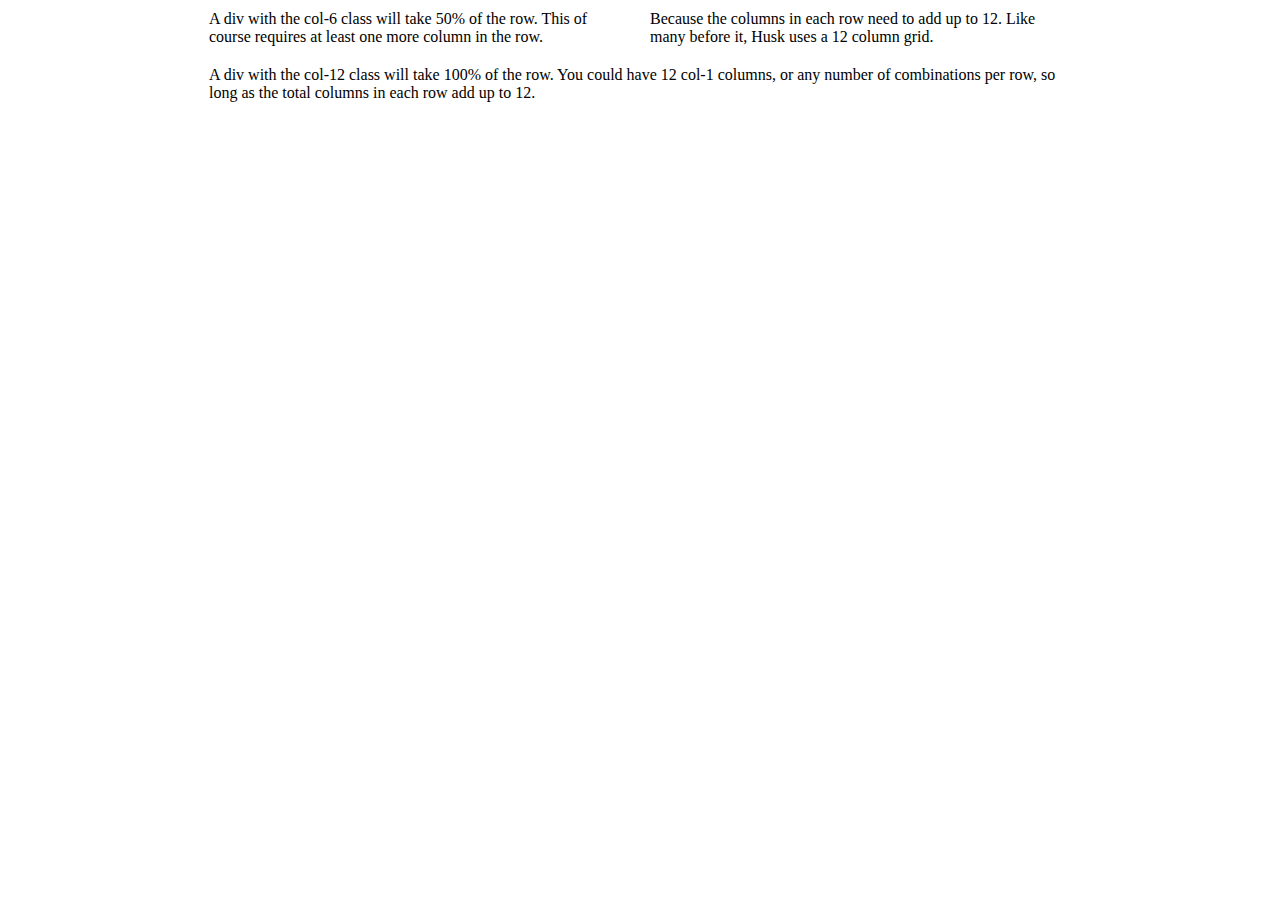
<file: index.html>
<!-- Begin HTML Document -->
<!DOCTYPE html>
<html class="no-js" lang="en">
  <head>
    <!-- Meta Data -->
    <meta charset="utf-8">
    <meta http-equiv="x-ua-compatible" content="ie=edge">
    <meta name="viewport" content="width=device-width, initial-scale=1, shrink-to-fit=no">
    
    <!-- Page Title -->
    <title>Example Boiler</title>
    
    <!-- HUSK CSS -->
    <link rel="stylesheet" type="text/css" href="css/husk.css">
  </head>
  
  <!-- Document Body -->
  <body>
    
    <!-- Document Main -->
    <main>
      
      <div class="row">
        <div class="container">
          <div class="col-6">
            A div with the col-6 class will take 50% of the row. This of course requires at least one more column in the row.
          </div>
          <div class="col-6">
            Because the columns in each row need to add up to 12. Like many before it, Husk uses a 12 column grid.
          </div>
        </div>
      </div> 
      
      <div class="row">
        <div class="container">
          <div class="col-12">
            A div with the col-12 class will take 100% of the row. You could have 12 col-1 columns, or any number of combinations per row, so long as the total columns in each row add up to 12.
          </div>
        </div>
      </div>
    
    </main>

  </body>  
</html>
</file>
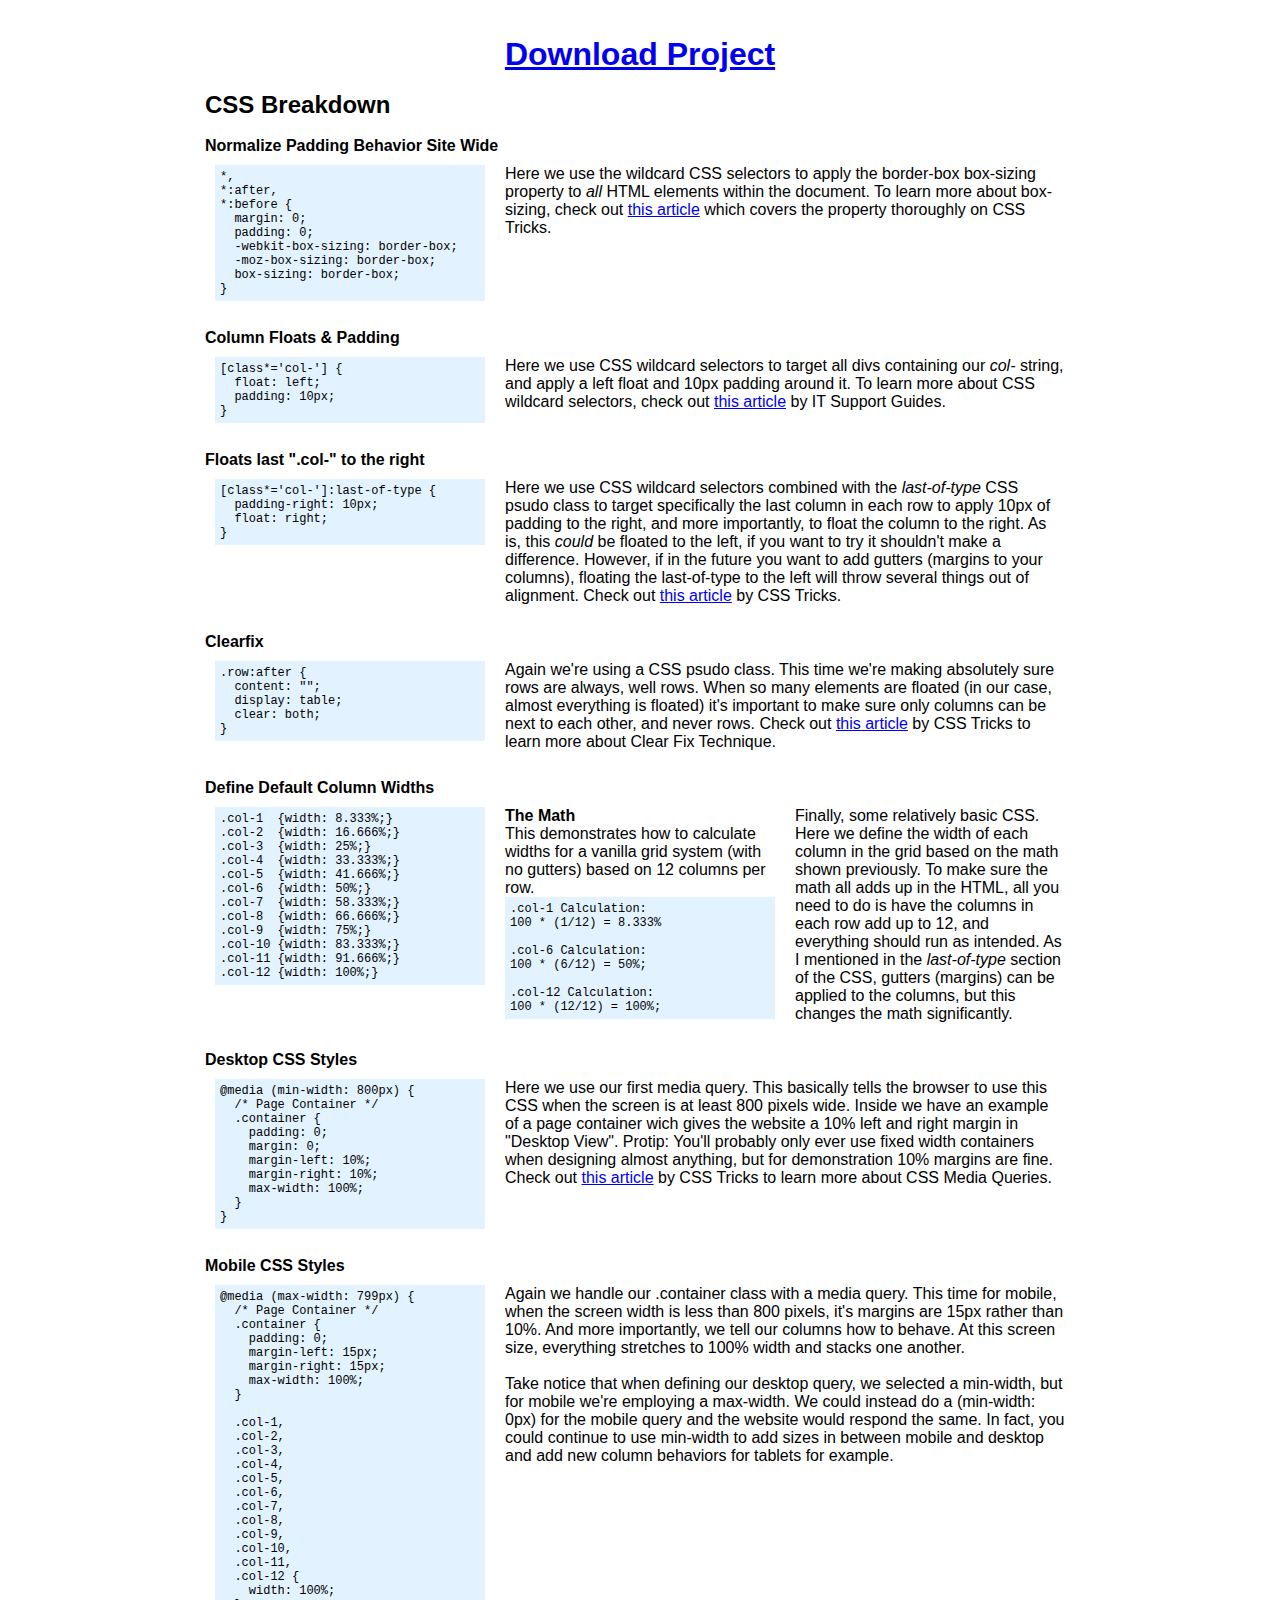
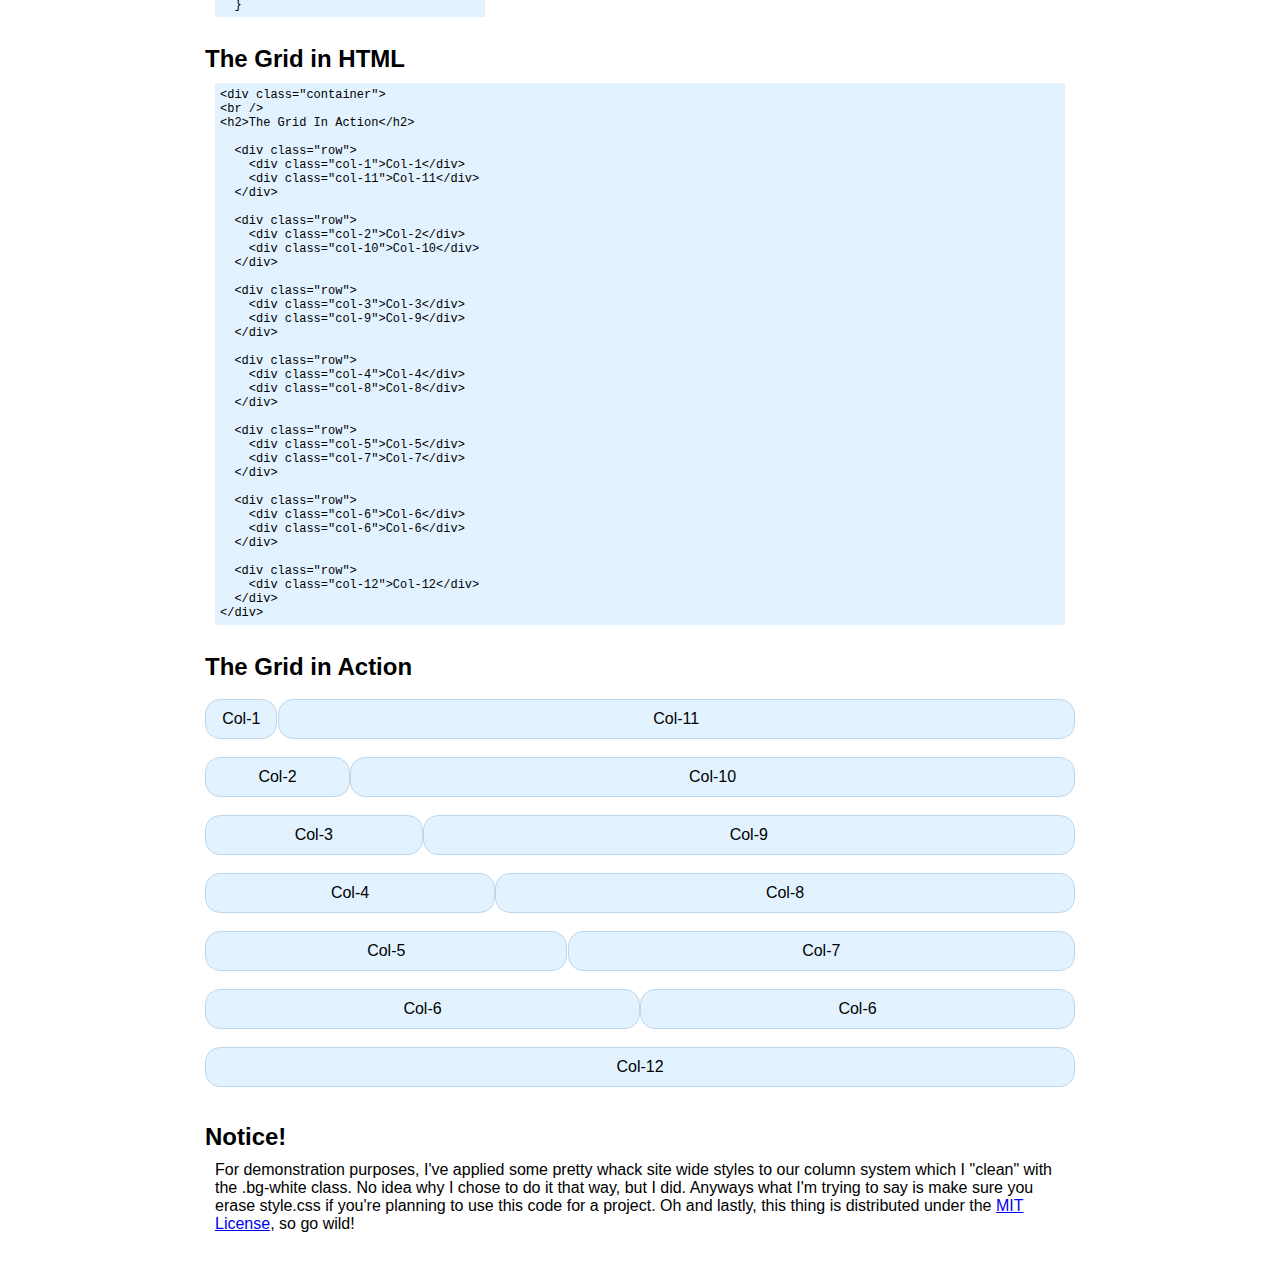
<file: documentation.html>
<html>
  <head>
    <title>Husk Grid</title>
    <meta name="viewport" content="width=device-width, initial-scale=1, shrink-to-fit=no">
    <link rel="stylesheet" type="text/css" href="husk.css">
    <link rel="stylesheet" type="text/css" href="style.css">
  </head>
  
  <body>
  <br /><br />
  <h1 class="full-width txt-center"><a href="grid.zip">Download Project</a></h1>
    
    <div class="container">
      <br />
      <h2>CSS Breakdown</h2>
      
      <br />
      <h4>Normalize Padding Behavior Site Wide</h4>
      <div class="row">
        <div class="col-4 txt-left bg-white">
          <pre>
*,
*:after,
*:before {
  margin: 0;
  padding: 0;
  -webkit-box-sizing: border-box;
  -moz-box-sizing: border-box;
  box-sizing: border-box;
}</pre>
        </div>
        <div class="col-8 txt-left bg-white">
          <p>
            Here we use the wildcard CSS selectors to apply the border-box box-sizing property to <i>all</i> HTML elements within the document. To learn more about box-sizing, check out <a href="https://css-tricks.com/box-sizing/" target="_blank">this article</a> which covers the property thoroughly on CSS Tricks.
          </p>
        </div>
      </div>
      
      <br />
      <h4>Column Floats & Padding</h4>
      <div class="row">
        <div class="col-4 txt-left bg-white">
          <pre>
[class*='col-'] {
  float: left;
  padding: 10px;
}</pre>
        </div>
        <div class="col-8 txt-left bg-white">
          <p>
            Here we use CSS wildcard selectors to target all divs containing our <i>col-</i> string, and apply a left float and 10px padding around it. To learn more about CSS wildcard selectors, check out <a href="https://www.itsupportguides.com/knowledge-base/website-tips/css-wildcard/" target="_blank">this article</a> by IT Support Guides.
          </p>
        </div>
      </div>
      
      <br />
      <h4>Floats last ".col-" to the right</h4>
      <div class="row">
        <div class="col-4 txt-left bg-white">
          <pre>
[class*='col-']:last-of-type {
  padding-right: 10px;
  float: right;
}</pre>
        </div>
        <div class="col-8 txt-left bg-white">
          <p>
            Here we use CSS wildcard selectors combined with the <i>last-of-type</i> CSS psudo class to target specifically the last column in each row to apply 10px of padding to the right, and more importantly, to float the column to the right. As is, this <i>could</i> be floated to the left, if you want to try it shouldn't make a difference. However, if in the future you want to add gutters (margins to your columns), floating the last-of-type to the left will throw several things out of alignment. Check out <a href="https://css-tricks.com/pseudo-class-selectors/" target="_blank">this article</a> by CSS Tricks.
          </p>
        </div>
      </div>
      
      <br />
      <h4>Clearfix</h4>
      <div class="row">
        <div class="col-4 txt-left bg-white">
          <pre>
.row:after {
  content: "";
  display: table;
  clear: both;
}</pre>
        </div>
        <div class="col-8 txt-left bg-white">
          <p>
            Again we're using a CSS psudo class. This time we're making absolutely sure rows are always, well rows. When so many elements are floated (in our case, almost everything is floated) it's important to make sure only columns can be next to each other, and never rows. Check out <a href="https://css-tricks.com/snippets/css/clear-fix/" target="_blank">this article</a> by CSS Tricks to learn more about Clear Fix Technique.
          </p>
        </div>
      </div>
      
      <br />
      <h4>Define Default Column Widths</h4>
      <div class="row">
        <div class="col-4 txt-left bg-white">
          <pre>
.col-1  {width: 8.333%;}
.col-2  {width: 16.666%;}
.col-3  {width: 25%;}
.col-4  {width: 33.333%;}
.col-5  {width: 41.666%;}
.col-6  {width: 50%;}
.col-7  {width: 58.333%;}
.col-8  {width: 66.666%;}
.col-9  {width: 75%;}
.col-10 {width: 83.333%;}
.col-11 {width: 91.666%;}
.col-12 {width: 100%;}</pre>
        </div>
        <div class="col-4 txt-left bg-white">
          <h4>The Math</h4>
          <p>
            This demonstrates how to calculate widths for a vanilla grid system (with no gutters) based on 12 columns per row.
          </p>
          <pre>
.col-1 Calculation:
100 * (1/12) = 8.333%
            
.col-6 Calculation:
100 * (6/12) = 50%;
            
.col-12 Calculation:
100 * (12/12) = 100%;</pre>
        </div>
        <div class="col-4 txt-left bg-white">
          <p>
            Finally, some relatively basic CSS. Here we define the width of each column in the grid based on the math shown previously. To make sure the math all adds up in the HTML, all you need to do is have the columns in each row add up to 12, and everything should run as intended. As I mentioned in the <i>last-of-type</i> section of the CSS, gutters (margins) can be applied to the columns, but this changes the math significantly.
          </p>
        </div>
      </div>
      
      <br />
      <h4>Desktop CSS Styles</h4>
      <div class="row">
        <div class="col-4 txt-left bg-white">
          <pre>
@media (min-width: 800px) {
  /* Page Container */
  .container {
    padding: 0;
    margin: 0;
    margin-left: 10%;
    margin-right: 10%;
    max-width: 100%;
  }
}</pre>
        </div>
        <div class="col-8 txt-left bg-white">
          <p>
            Here we use our first media query. This basically tells the browser to use this CSS when the screen is at least 800 pixels wide. Inside we have an example of a page container wich gives the website a 10% left and right margin in "Desktop View". Protip: You'll probably only ever use fixed width containers when designing almost anything, but for demonstration 10% margins are fine. Check out <a href="https://css-tricks.com/css-media-queries/" target="_blank">this article</a> by CSS Tricks to learn more about CSS Media Queries.
          </p>
        </div>
      </div>
      
            <br />
      <h4>Mobile CSS Styles</h4>
      <div class="row">
        <div class="col-4 txt-left bg-white">
          <pre>
@media (max-width: 799px) {
  /* Page Container */
  .container {
    padding: 0;
    margin-left: 15px;
    margin-right: 15px;
    max-width: 100%;
  }
  
  .col-1,
  .col-2,
  .col-3,
  .col-4,
  .col-5,
  .col-6,
  .col-7,
  .col-8,
  .col-9,
  .col-10,
  .col-11,
  .col-12 {
    width: 100%;
  }</pre>
        </div>
        <div class="col-8 txt-left bg-white">
          <p>
            Again we handle our .container class with a media query. This time for mobile, when the screen width is less than 800 pixels, it's margins are 15px rather than 10%. And more importantly, we tell our columns how to behave. At this screen size, everything stretches to 100% width and stacks one another.
            <br />
            <br />
            Take notice that when defining our desktop query, we selected a min-width, but for mobile we're employing a max-width. We could instead do a (min-width: 0px) for the mobile query and the website would respond the same. In fact, you could continue to use min-width to add sizes in between mobile and desktop and add new column behaviors for tablets for example.
          </p>
        </div>
      </div>
      
    </div>
    
    <div class="container">
      <br />
      <h2>The Grid in HTML</h2>
      <div class="row">
        <div class="col-12 txt-left bg-white">
          <pre>
&lt;div class="container"&gt;
&lt;br /&gt;
&lt;h2&gt;The Grid In Action&lt;/h2&gt;

  &lt;div class="row"&gt;
    &lt;div class="col-1"&gt;Col-1&lt;/div&gt;
    &lt;div class="col-11"&gt;Col-11&lt;/div&gt;
  &lt;/div&gt;

  &lt;div class="row"&gt;
    &lt;div class="col-2"&gt;Col-2&lt;/div&gt;
    &lt;div class="col-10"&gt;Col-10&lt;/div&gt;
  &lt;/div&gt;

  &lt;div class="row"&gt;
    &lt;div class="col-3"&gt;Col-3&lt;/div&gt;
    &lt;div class="col-9"&gt;Col-9&lt;/div&gt;
  &lt;/div&gt;

  &lt;div class="row"&gt;
    &lt;div class="col-4"&gt;Col-4&lt;/div&gt;
    &lt;div class="col-8"&gt;Col-8&lt;/div&gt;
  &lt;/div&gt;

  &lt;div class="row"&gt;
    &lt;div class="col-5"&gt;Col-5&lt;/div&gt;
    &lt;div class="col-7"&gt;Col-7&lt;/div&gt;
  &lt;/div&gt;

  &lt;div class="row"&gt;
    &lt;div class="col-6"&gt;Col-6&lt;/div&gt;
    &lt;div class="col-6"&gt;Col-6&lt;/div&gt;
  &lt;/div&gt;

  &lt;div class="row"&gt;
    &lt;div class="col-12"&gt;Col-12&lt;/div&gt;
  &lt;/div&gt;
&lt;/div&gt;
</pre>
        </div>
      </div>
    </div>
    
    <div class="container">
      <br />
      <h2>The Grid in Action</h2>
      <br />
      <div class="row">
        <div class="col-1">Col-1</div>
        <div class="col-11">Col-11</div>
      </div>

      <br />
      <div class="row">
        <div class="col-2">Col-2</div>
        <div class="col-10">Col-10</div>
      </div>

      <br />
      <div class="row">
        <div class="col-3">Col-3</div>
        <div class="col-9">Col-9</div>
      </div>

      <br />
      <div class="row">
        <div class="col-4">Col-4</div>
        <div class="col-8">Col-8</div>
      </div>

      <br />
      <div class="row">
        <div class="col-5">Col-5</div>
        <div class="col-7">Col-7</div>
      </div>

      <br />
      <div class="row">
        <div class="col-6">Col-6</div>
        <div class="col-6">Col-6</div>
      </div>

      <br />
      <div class="row">
        <div class="col-12">Col-12</div>
      </div>
    </div>
    
    <br />
    <br />
    
    <div class="container">
      <h2>Notice!</h2>
      <div class="row">
        <div class="col-12 txt-left bg-white">
          For demonstration purposes, I've applied some pretty whack site wide styles to our column system which I "clean" with the .bg-white class. No idea why I chose to do it that way, but I did. Anyways what I'm trying to say is make sure you erase style.css if you're planning to use this code for a project. Oh and lastly, this thing is distributed under the <a href="https://opensource.org/licenses/MIT" target="_blank">MIT License</a>, so go wild!
        </div>
      </div>
    </div>
    
    <br />
    <br />
    
  </body>
  
</html>
</file>
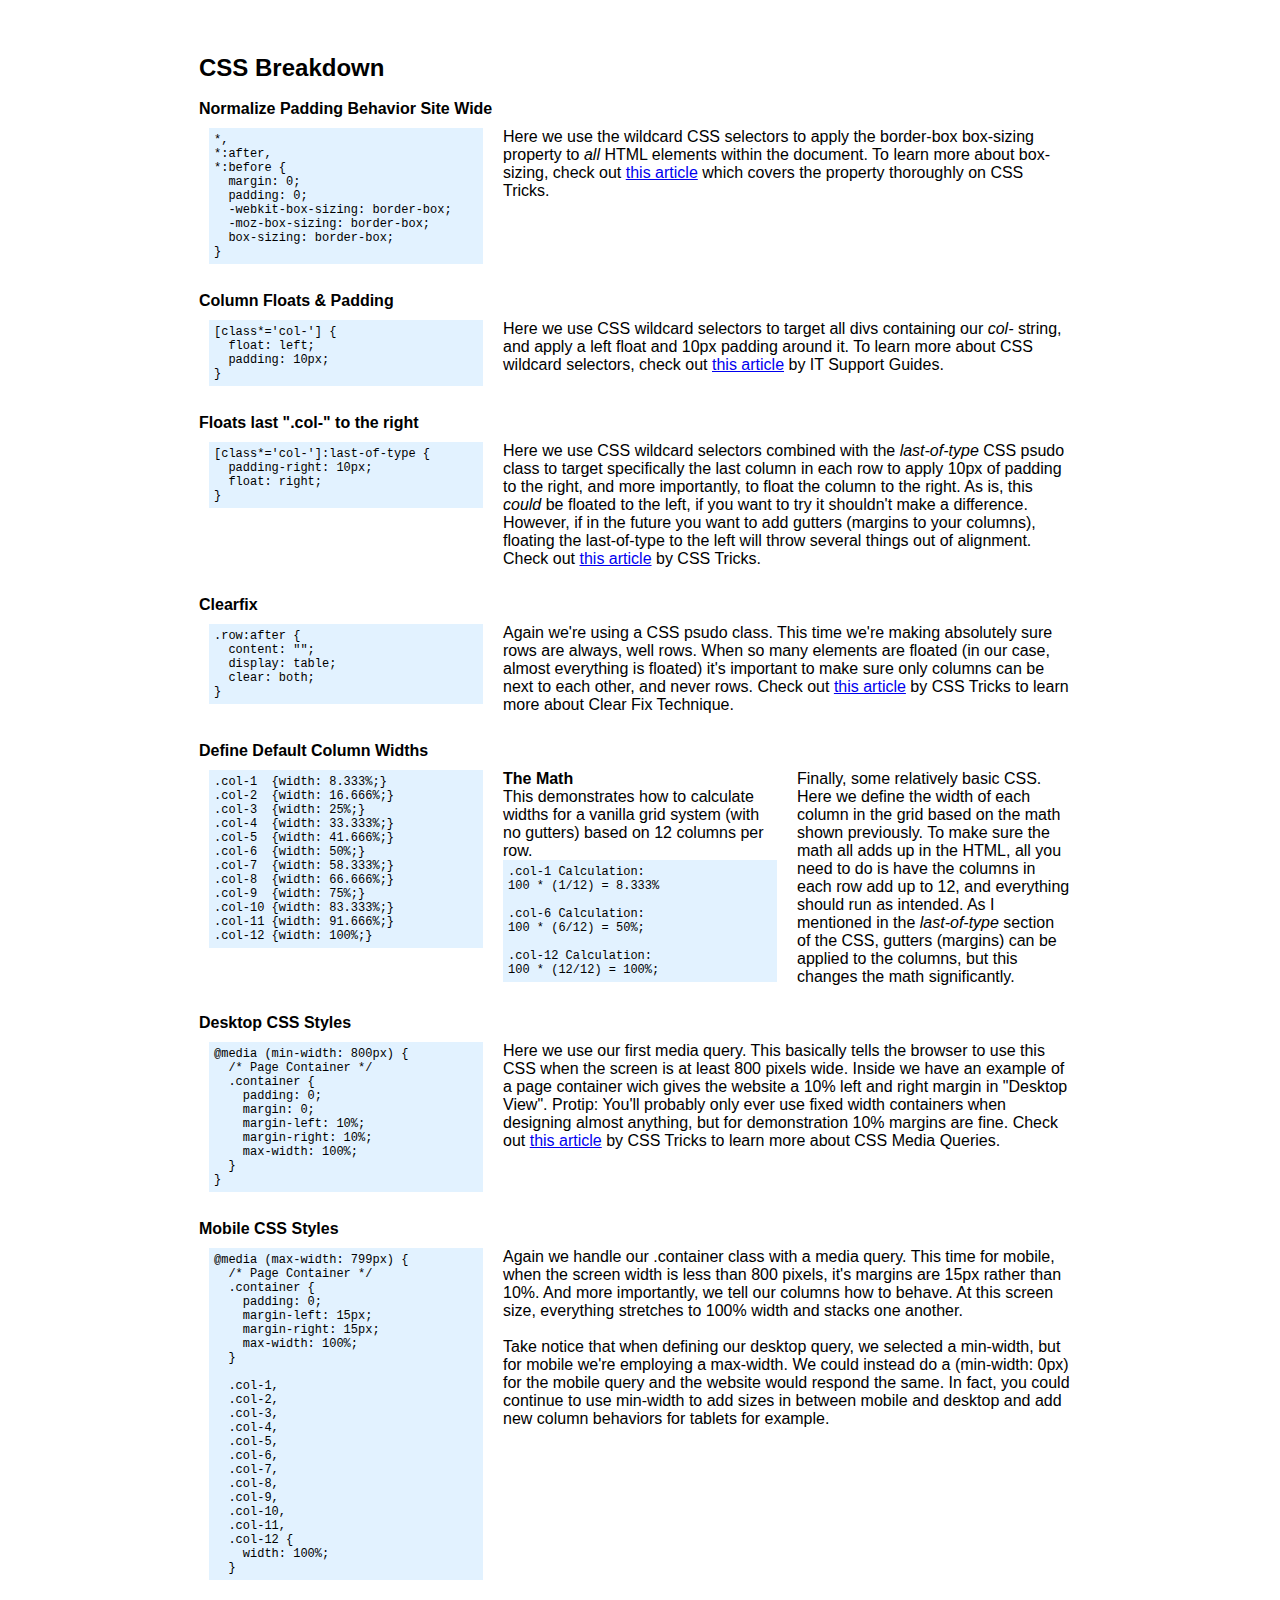
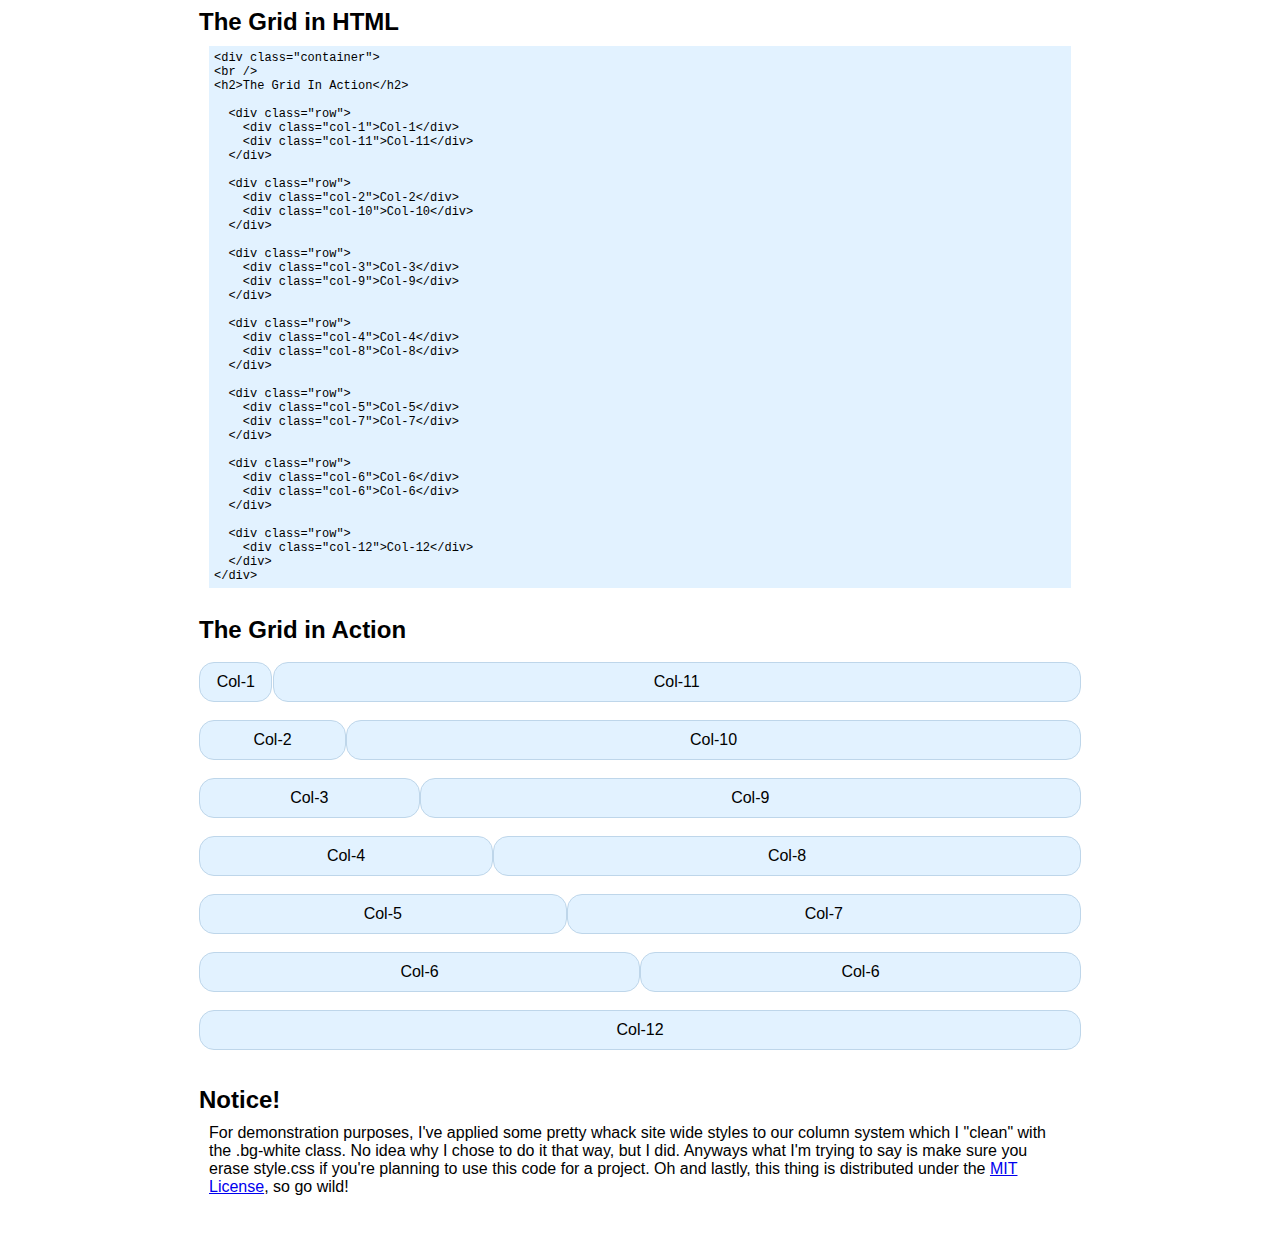
<file: documentation/documentation.html>
<html>
  <head>
    <title>Husk Grid</title>
    <meta name="viewport" content="width=device-width, initial-scale=1, shrink-to-fit=no">
    <link rel="stylesheet" type="text/css" href="../css/husk.css">
    <link rel="stylesheet" type="text/css" href="style.css">
  </head>
  
  <body>
  <br /><br />
    
    <div class="container">
      <br />
      <h2>CSS Breakdown</h2>
      
      <br />
      <h4>Normalize Padding Behavior Site Wide</h4>
      <div class="row">
        <div class="col-4 txt-left bg-white">
          <pre>
*,
*:after,
*:before {
  margin: 0;
  padding: 0;
  -webkit-box-sizing: border-box;
  -moz-box-sizing: border-box;
  box-sizing: border-box;
}</pre>
        </div>
        <div class="col-8 txt-left bg-white">
          <p>
            Here we use the wildcard CSS selectors to apply the border-box box-sizing property to <i>all</i> HTML elements within the document. To learn more about box-sizing, check out <a href="https://css-tricks.com/box-sizing/" target="_blank">this article</a> which covers the property thoroughly on CSS Tricks.
          </p>
        </div>
      </div>
      
      <br />
      <h4>Column Floats & Padding</h4>
      <div class="row">
        <div class="col-4 txt-left bg-white">
          <pre>
[class*='col-'] {
  float: left;
  padding: 10px;
}</pre>
        </div>
        <div class="col-8 txt-left bg-white">
          <p>
            Here we use CSS wildcard selectors to target all divs containing our <i>col-</i> string, and apply a left float and 10px padding around it. To learn more about CSS wildcard selectors, check out <a href="https://www.itsupportguides.com/knowledge-base/website-tips/css-wildcard/" target="_blank">this article</a> by IT Support Guides.
          </p>
        </div>
      </div>
      
      <br />
      <h4>Floats last ".col-" to the right</h4>
      <div class="row">
        <div class="col-4 txt-left bg-white">
          <pre>
[class*='col-']:last-of-type {
  padding-right: 10px;
  float: right;
}</pre>
        </div>
        <div class="col-8 txt-left bg-white">
          <p>
            Here we use CSS wildcard selectors combined with the <i>last-of-type</i> CSS psudo class to target specifically the last column in each row to apply 10px of padding to the right, and more importantly, to float the column to the right. As is, this <i>could</i> be floated to the left, if you want to try it shouldn't make a difference. However, if in the future you want to add gutters (margins to your columns), floating the last-of-type to the left will throw several things out of alignment. Check out <a href="https://css-tricks.com/pseudo-class-selectors/" target="_blank">this article</a> by CSS Tricks.
          </p>
        </div>
      </div>
      
      <br />
      <h4>Clearfix</h4>
      <div class="row">
        <div class="col-4 txt-left bg-white">
          <pre>
.row:after {
  content: "";
  display: table;
  clear: both;
}</pre>
        </div>
        <div class="col-8 txt-left bg-white">
          <p>
            Again we're using a CSS psudo class. This time we're making absolutely sure rows are always, well rows. When so many elements are floated (in our case, almost everything is floated) it's important to make sure only columns can be next to each other, and never rows. Check out <a href="https://css-tricks.com/snippets/css/clear-fix/" target="_blank">this article</a> by CSS Tricks to learn more about Clear Fix Technique.
          </p>
        </div>
      </div>
      
      <br />
      <h4>Define Default Column Widths</h4>
      <div class="row">
        <div class="col-4 txt-left bg-white">
          <pre>
.col-1  {width: 8.333%;}
.col-2  {width: 16.666%;}
.col-3  {width: 25%;}
.col-4  {width: 33.333%;}
.col-5  {width: 41.666%;}
.col-6  {width: 50%;}
.col-7  {width: 58.333%;}
.col-8  {width: 66.666%;}
.col-9  {width: 75%;}
.col-10 {width: 83.333%;}
.col-11 {width: 91.666%;}
.col-12 {width: 100%;}</pre>
        </div>
        <div class="col-4 txt-left bg-white">
          <h4>The Math</h4>
          <p>
            This demonstrates how to calculate widths for a vanilla grid system (with no gutters) based on 12 columns per row.
          </p>
          <pre>
.col-1 Calculation:
100 * (1/12) = 8.333%
            
.col-6 Calculation:
100 * (6/12) = 50%;
            
.col-12 Calculation:
100 * (12/12) = 100%;</pre>
        </div>
        <div class="col-4 txt-left bg-white">
          <p>
            Finally, some relatively basic CSS. Here we define the width of each column in the grid based on the math shown previously. To make sure the math all adds up in the HTML, all you need to do is have the columns in each row add up to 12, and everything should run as intended. As I mentioned in the <i>last-of-type</i> section of the CSS, gutters (margins) can be applied to the columns, but this changes the math significantly.
          </p>
        </div>
      </div>
      
      <br />
      <h4>Desktop CSS Styles</h4>
      <div class="row">
        <div class="col-4 txt-left bg-white">
          <pre>
@media (min-width: 800px) {
  /* Page Container */
  .container {
    padding: 0;
    margin: 0;
    margin-left: 10%;
    margin-right: 10%;
    max-width: 100%;
  }
}</pre>
        </div>
        <div class="col-8 txt-left bg-white">
          <p>
            Here we use our first media query. This basically tells the browser to use this CSS when the screen is at least 800 pixels wide. Inside we have an example of a page container wich gives the website a 10% left and right margin in "Desktop View". Protip: You'll probably only ever use fixed width containers when designing almost anything, but for demonstration 10% margins are fine. Check out <a href="https://css-tricks.com/css-media-queries/" target="_blank">this article</a> by CSS Tricks to learn more about CSS Media Queries.
          </p>
        </div>
      </div>
      
            <br />
      <h4>Mobile CSS Styles</h4>
      <div class="row">
        <div class="col-4 txt-left bg-white">
          <pre>
@media (max-width: 799px) {
  /* Page Container */
  .container {
    padding: 0;
    margin-left: 15px;
    margin-right: 15px;
    max-width: 100%;
  }
  
  .col-1,
  .col-2,
  .col-3,
  .col-4,
  .col-5,
  .col-6,
  .col-7,
  .col-8,
  .col-9,
  .col-10,
  .col-11,
  .col-12 {
    width: 100%;
  }</pre>
        </div>
        <div class="col-8 txt-left bg-white">
          <p>
            Again we handle our .container class with a media query. This time for mobile, when the screen width is less than 800 pixels, it's margins are 15px rather than 10%. And more importantly, we tell our columns how to behave. At this screen size, everything stretches to 100% width and stacks one another.
            <br />
            <br />
            Take notice that when defining our desktop query, we selected a min-width, but for mobile we're employing a max-width. We could instead do a (min-width: 0px) for the mobile query and the website would respond the same. In fact, you could continue to use min-width to add sizes in between mobile and desktop and add new column behaviors for tablets for example.
          </p>
        </div>
      </div>
      
    </div>
    
    <div class="container">
      <br />
      <h2>The Grid in HTML</h2>
      <div class="row">
        <div class="col-12 txt-left bg-white">
          <pre>
&lt;div class="container"&gt;
&lt;br /&gt;
&lt;h2&gt;The Grid In Action&lt;/h2&gt;

  &lt;div class="row"&gt;
    &lt;div class="col-1"&gt;Col-1&lt;/div&gt;
    &lt;div class="col-11"&gt;Col-11&lt;/div&gt;
  &lt;/div&gt;

  &lt;div class="row"&gt;
    &lt;div class="col-2"&gt;Col-2&lt;/div&gt;
    &lt;div class="col-10"&gt;Col-10&lt;/div&gt;
  &lt;/div&gt;

  &lt;div class="row"&gt;
    &lt;div class="col-3"&gt;Col-3&lt;/div&gt;
    &lt;div class="col-9"&gt;Col-9&lt;/div&gt;
  &lt;/div&gt;

  &lt;div class="row"&gt;
    &lt;div class="col-4"&gt;Col-4&lt;/div&gt;
    &lt;div class="col-8"&gt;Col-8&lt;/div&gt;
  &lt;/div&gt;

  &lt;div class="row"&gt;
    &lt;div class="col-5"&gt;Col-5&lt;/div&gt;
    &lt;div class="col-7"&gt;Col-7&lt;/div&gt;
  &lt;/div&gt;

  &lt;div class="row"&gt;
    &lt;div class="col-6"&gt;Col-6&lt;/div&gt;
    &lt;div class="col-6"&gt;Col-6&lt;/div&gt;
  &lt;/div&gt;

  &lt;div class="row"&gt;
    &lt;div class="col-12"&gt;Col-12&lt;/div&gt;
  &lt;/div&gt;
&lt;/div&gt;
</pre>
        </div>
      </div>
    </div>
    
    <div class="container">
      <br />
      <h2>The Grid in Action</h2>
      <br />
      <div class="row">
        <div class="col-1">Col-1</div>
        <div class="col-11">Col-11</div>
      </div>

      <br />
      <div class="row">
        <div class="col-2">Col-2</div>
        <div class="col-10">Col-10</div>
      </div>

      <br />
      <div class="row">
        <div class="col-3">Col-3</div>
        <div class="col-9">Col-9</div>
      </div>

      <br />
      <div class="row">
        <div class="col-4">Col-4</div>
        <div class="col-8">Col-8</div>
      </div>

      <br />
      <div class="row">
        <div class="col-5">Col-5</div>
        <div class="col-7">Col-7</div>
      </div>

      <br />
      <div class="row">
        <div class="col-6">Col-6</div>
        <div class="col-6">Col-6</div>
      </div>

      <br />
      <div class="row">
        <div class="col-12">Col-12</div>
      </div>
    </div>
    
    <br />
    <br />
    
    <div class="container">
      <h2>Notice!</h2>
      <div class="row">
        <div class="col-12 txt-left bg-white">
          For demonstration purposes, I've applied some pretty whack site wide styles to our column system which I "clean" with the .bg-white class. No idea why I chose to do it that way, but I did. Anyways what I'm trying to say is make sure you erase style.css if you're planning to use this code for a project. Oh and lastly, this thing is distributed under the <a href="https://opensource.org/licenses/MIT" target="_blank">MIT License</a>, so go wild!
        </div>
      </div>
    </div>
    
    <br />
    <br />
    
  </body>
  
</html>
</file>
<file: style.css>
/* Make Columns Gray, Rounded */
[class*='col-'] {
  background-color: #e2f2ff;
  text-align: center;
  border: 1px solid #bed6ea;
  border-radius: 15px;
}

body {
  font-family: Arial,Helvetica Neue,Helvetica,sans-serif;
}

pre {
  background-color: #e2f2ff;
  font-family: "Lucida Console", Monaco, monospace;
  font-size: 12px;
  width: 100%;
  margin: 0;
  padding: 5px;
}

.bg-white {
  background-color: #fff;
  border: none;
}

.txt-left {
  text-align: left;
}

.txt-center {
  text-align: center;
}

.full-width {
  width: 100%;
}
</file>
<file: documentation/style.css>
/* Make Columns Gray, Rounded */
[class*='col-'] {
  background-color: #e2f2ff;
  text-align: center;
  border: 1px solid #bed6ea;
  border-radius: 15px;
}

body {
  font-family: Arial,Helvetica Neue,Helvetica,sans-serif;
}

pre {
  background-color: #e2f2ff;
  font-family: "Lucida Console", Monaco, monospace;
  font-size: 12px;
  width: 100%;
  margin: 0;
  padding: 5px;
}

.bg-white {
  background-color: #fff;
  border: none;
}

.txt-left {
  text-align: left;
}

.txt-center {
  text-align: center;
}

.full-width {
  width: 100%;
}
</file>
<file: css/husk.css>
/*  *******************
    ** HUSK BACKBONE **
    ******************* */

/* Normalize Padding Behavior Site Wide */
*,
*:after,
*:before {
  margin: 0;
  padding: 0;
  -webkit-box-sizing: border-box;
     -moz-box-sizing: border-box;
          box-sizing: border-box;
}

/* Column Floats & Padding */
[class*='col-'] {
  float: left;
  padding: 0.625rem;
}

/* Floats last ".col-" to the right */
[class*='col-']:last-of-type {
  padding: 0.625rem;
  float: right;
}

/* Clearfix */
.row:after {
  content: "";
  display: table;
  clear: both;
}

/* Define Default Column Widths */
.col-1 {width: 8.333333333333332%;}
.col-2 {width: 16.666666666666664%;}
.col-3 {width: 25%;}
.col-4 {width: 33.33333333333333%;}
.col-5 {width: 41.66666666666667%;}
.col-6 {width: 50%;}
.col-7 {width: 58.333333333333336%;}
.col-8 {width: 66.66666666666666%;}
.col-9 {width: 75%;}
.col-10 {width: 83.33333333333334%;}
.col-11 {width: 91.66666666666666%;}
.col-12 {width: 100%;}


/* Page Container */
.container {
  max-width: 57rem;
  margin: auto;
  padding: 0rem 0.9375rem;
}

/* Desktop CSS Styles */
@media only screen and (min-width: 881px) {
  /* 
    Place Holder
  */
}

/* Tablet CSS Styles */
@media only screen and (max-width: 880px) {
  .md-1 {width: 8.333333333333332%;}
  .md-2 {width: 16.666666666666664%;}
  .md-3 {width: 25%;}
  .md-4 {width: 33.33333333333333%;}
  .md-5 {width: 41.66666666666667%;}
  .md-6 {width: 50%;}
  .md-7 {width: 58.333333333333336%;}
  .md-8 {width: 66.66666666666666%;}
  .md-9 {width: 75%;}
  .md-10 {width: 83.33333333333334%;}
  .md-11 {width: 91.66666666666666%;}
  .md-12 {width: 100%;}

}

/* Mobile CSS Styles */
@media only screen and (max-width: 680px) {
  /* Default to full width */
  .col-1,
  .col-2,
  .col-3,
  .col-4,
  .col-5,
  .col-6,
  .col-7,
  .col-8,
  .col-9,
  .col-10,
  .col-11,
  .col-12 {
    width: 100%;
  }

  /* Or make specific rules for mobile */
  .sm-1 {width: 8.333333333333332%;}
  .sm-2 {width: 16.666666666666664%;}
  .sm-3 {width: 25%;}
  .sm-4 {width: 33.33333333333333%;}
  .sm-5 {width: 41.66666666666667%;}
  .sm-6 {width: 50%;}
  .sm-7 {width: 58.333333333333336%;}
  .sm-8 {width: 66.66666666666666%;}
  .sm-9 {width: 75%;}
  .sm-10 {width: 83.33333333333334%;}
  .sm-11 {width: 91.66666666666666%;}
  .sm-12 {width: 100%;}


  /* Page Container */
  .container {
    padding: 0rem 0rem;
    margin: 0rem 0.9375rem;
    width: 100%;
  }
}
</file>
<file: husk.css>
/*  ///////////////////
    // GRID BACKBONE //
    /////////////////// */

/* Normalize Padding Behavior Site Wide */
*,
*:after,
*:before {
  margin: 0;
  padding: 0;
  -webkit-box-sizing: border-box;
     -moz-box-sizing: border-box;
          box-sizing: border-box;
}
 
/* Column Floats & Padding */
[class*='col-'] {
  float: left;
  padding: 10px;
}
 
/* Floats last ".col-" to the right */
[class*='col-']:last-of-type {
  padding-right: 10px;
  float: right;
}
 
/* Clearfix */
.row:after {
  content: "";
  display: table;
  clear: both;
}

/* Define Default Column Widths */
.col-1  {width: 8.333%;}
.col-2  {width: 16.666%;}
.col-3  {width: 25%;}
.col-4  {width: 33.333%;}
.col-5  {width: 41.666%;}
.col-6  {width: 50%;}
.col-7  {width: 58.333%;}
.col-8  {width: 66.666%;}
.col-9  {width: 75%;}
.col-10 {width: 83.333%;}
.col-11 {width: 91.666%;}
.col-12 {width: 100%;}

/* Desktop CSS Styles */
@media (min-width: 800px) {
  /* Page Container */
  .container {
    max-width: 900px;
    margin: auto;
    padding-left: 15px;
    padding-right: 15px;
  }
}

/* Mobile CSS Styles */
@media (max-width: 799px) {
  
  /* Page Container */
  .container {
    padding: 0;
    margin-left: 15px;
    margin-right: 15px;
    max-width: 100%;
  }
  
  .col-1,
  .col-2,
  .col-3,
  .col-4,
  .col-5,
  .col-6,
  .col-7,
  .col-8,
  .col-9,
  .col-10,
  .col-11,
  .col-12 {
    width: 100%;
  }
</file>
